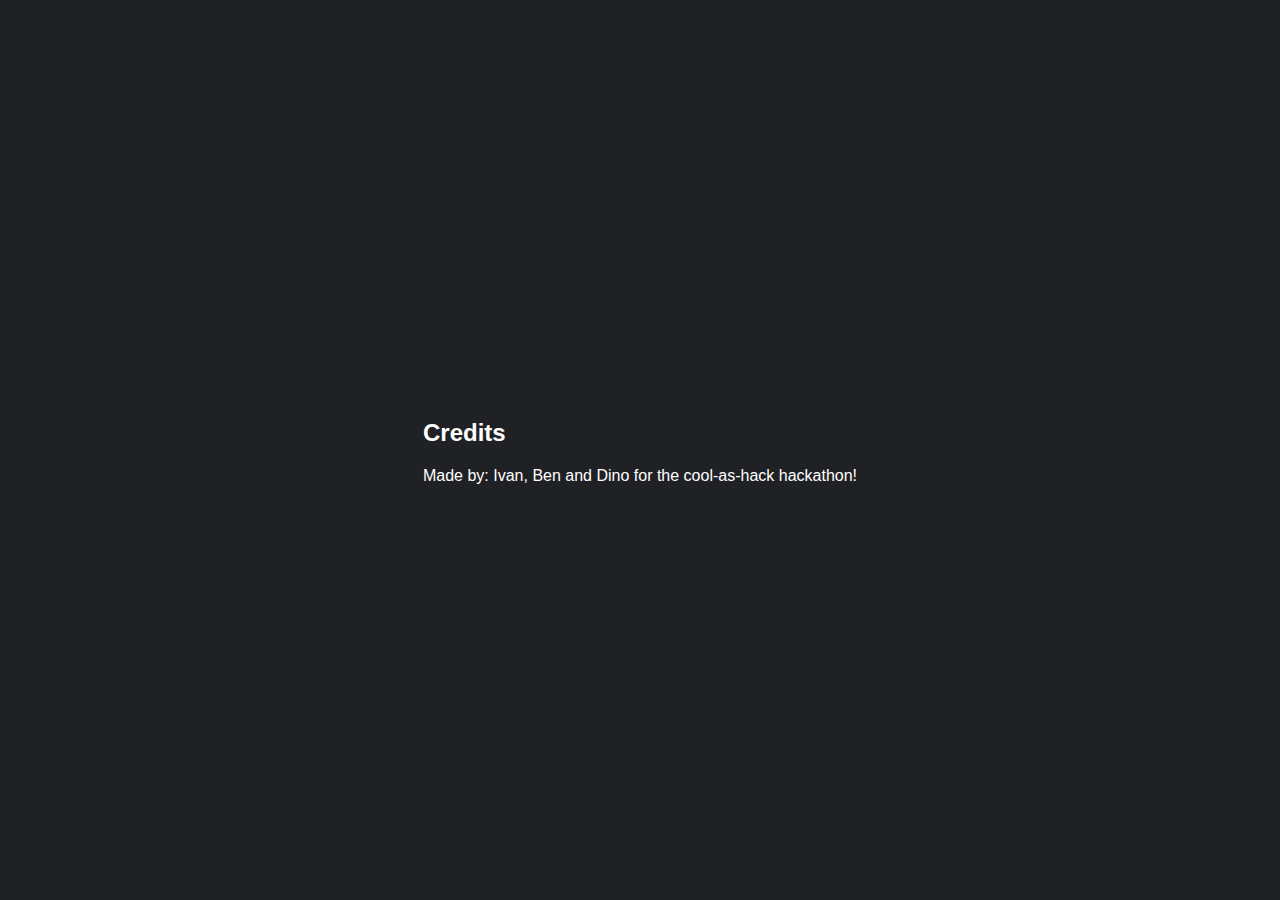
<file: credits.html>
<!DOCTYPE html>
<html lang="en">
<head>
    <meta charset="UTF-8">
    <meta name="viewport" content="width=device-width, initial-scale=1.0">
    <title>Document</title>
    <link rel="stylesheet" href="game_menu.css">
</head>
<body>
    <div>
        <h2>
            Credits
        </h2>
        <p>
            Made by:
            Ivan,
            Ben
            and Dino
    
            for the cool-as-hack hackathon!
        </p>
    </div>
</body>
</html>
</file>
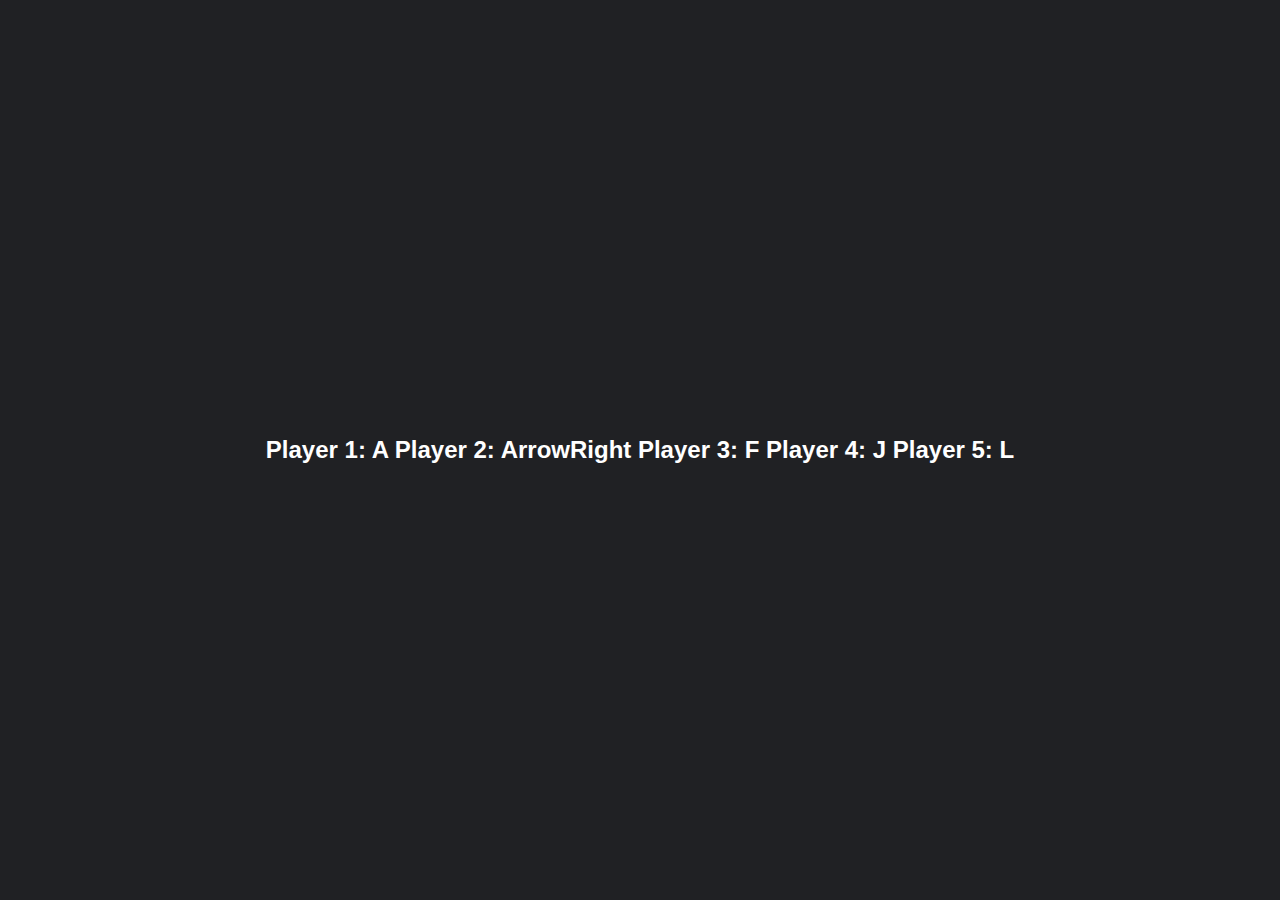
<file: info.html>
<!DOCTYPE html>
<html lang="en">
<head>
    <meta charset="UTF-8">
    <meta name="viewport" content="width=device-width, initial-scale=1.0">
    <title>Document</title>
    <link rel="stylesheet" href="game_menu.css">
</head>
<body>
    <h2>
        Player 1: A
        Player 2: ArrowRight
        Player 3: F
        Player 4: J 
        Player 5: L 
    </h2>
    <script>
        setTimeout(function() {
            window.location.href = "game.html";
        }, 4000);
    </script>
</body>
</html>
</file>
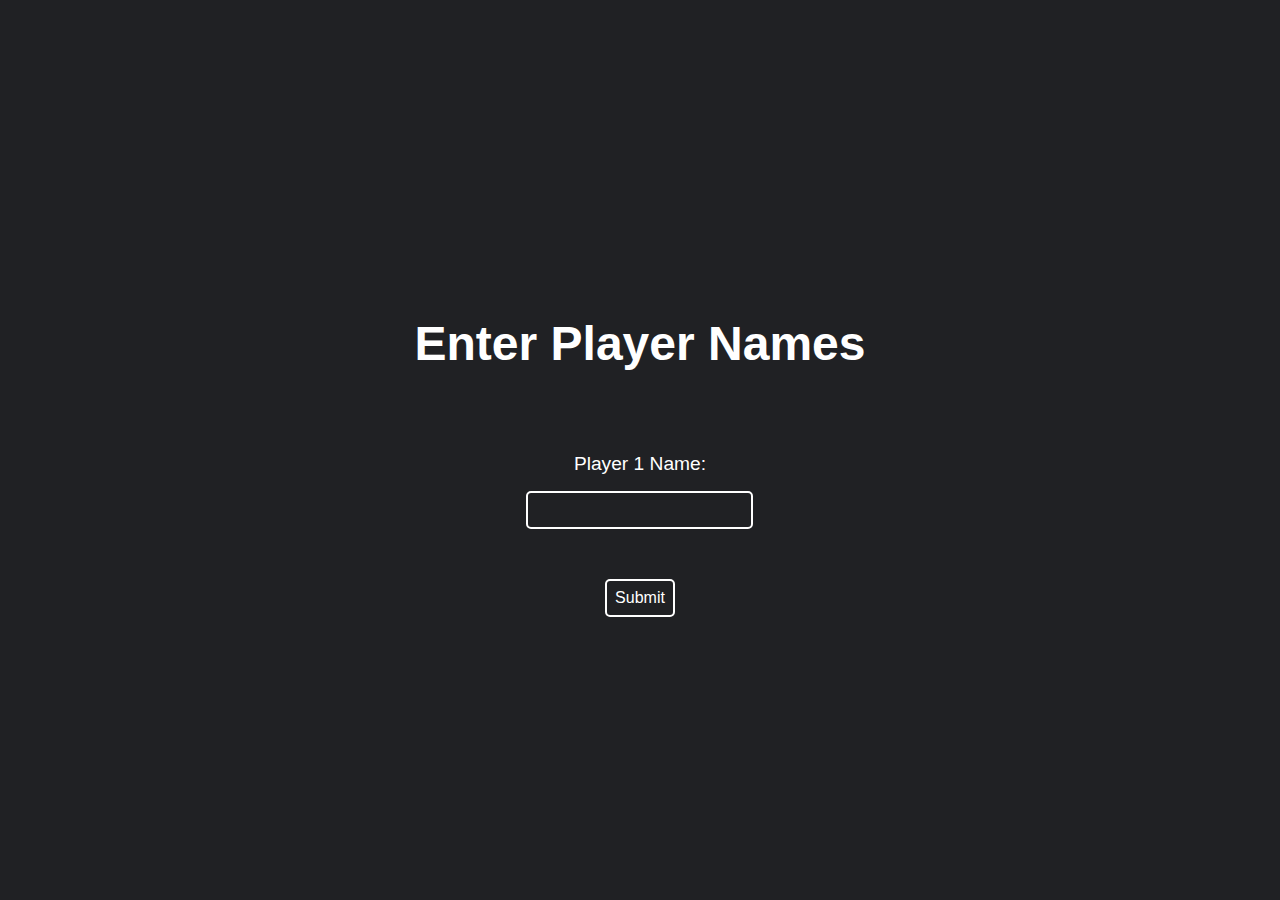
<file: names.html>
<!DOCTYPE html>
<html lang="en">
<head>
    <meta charset="UTF-8">
    <meta name="viewport" content="width=device-width, initial-scale=1.0">
    <title>Enter Player Names</title>
    <link rel="stylesheet" href="game_menu.css">
</head>
<body>
    <div class="names-form">
        <h1>Enter Player Names</h1>
        <br>
        <form id="nameForm" action="info.html" method="GET">
            <!-- Name input fields will be dynamically added here -->
        </form>
    </div>
    <script src="menu.js"></script>
</body>
</html>
</file>
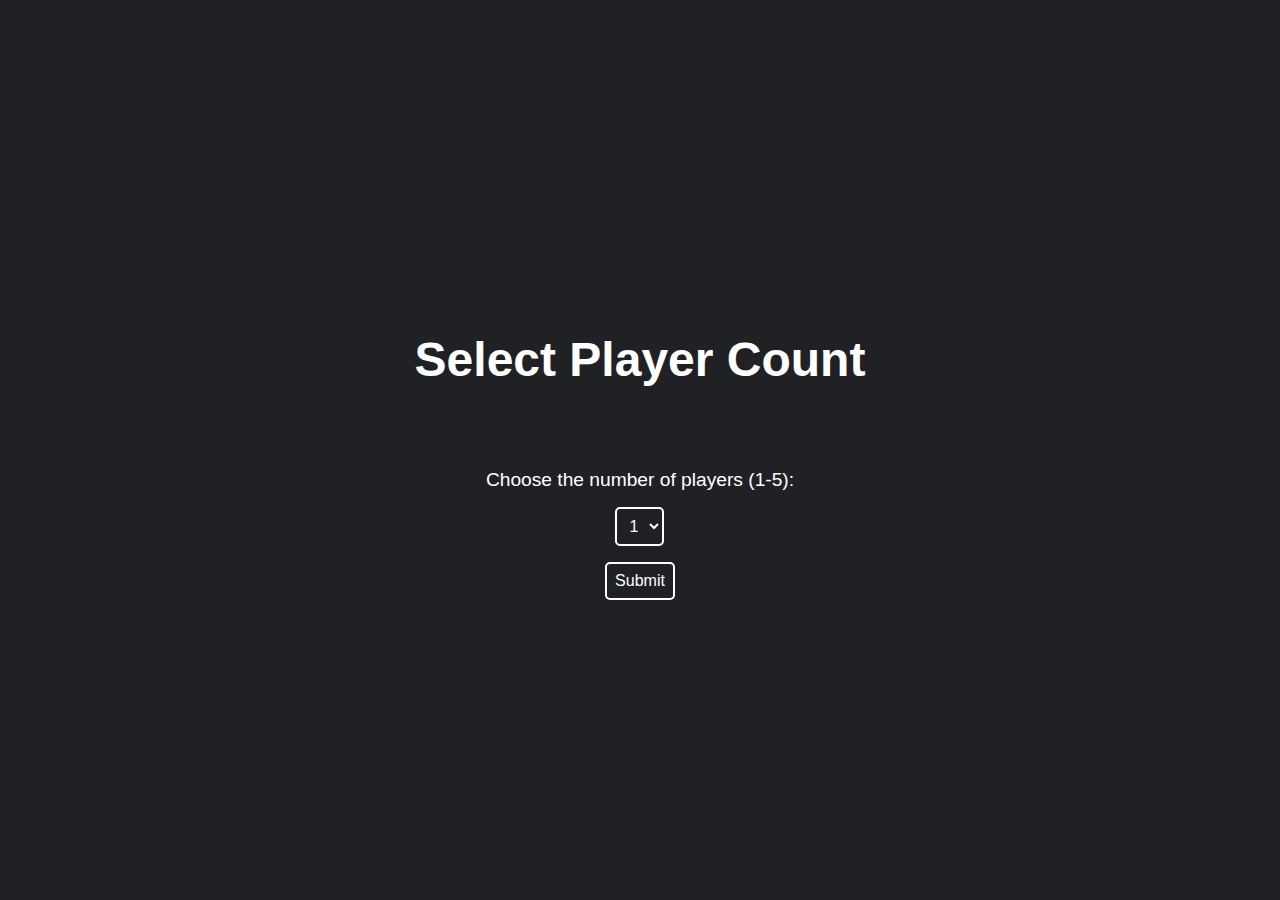
<file: player_count.html>
<!DOCTYPE html>
<html lang="en">
<head>
    <meta charset="UTF-8">
    <meta name="viewport" content="width=device-width, initial-scale=1.0">
    <title>Document</title>
    <link rel="stylesheet" href="game_menu.css">
</head>
<body>
    <div>
    <h1>Select Player Count</h1>
    <br>
    <form>
        <label for="playerCount">Choose the number of players (1-5):</label>
        <select id="playerCount" name="playerCount">
            <option value="1">1</option>
            <option value="2">2</option>
            <option value="3">3</option>
            <option value="4">4</option>
            <option value="5">5</option>
        </select>
        <button type="button" id="submitPlayerCount">Submit</button>
    </form>
    </div>
    <script src="menu.js"></script>
</body>
</html>
</file>
<file: game_menu.css>
body {
    font-family: Arial, sans-serif;
    background-color: #202124;
    color: #ffffff;
    margin: 0;
    padding: 0;
    display: flex;
    justify-content: center;
    align-items: center;
    height: 100vh;
}

.container {
    text-align: center;
    border: 2px solid #000000;
    padding: 2rem;
    border-radius: 10px;
    background-color: #202124; 
}

h1 {
    font-size: 3rem;
    margin-bottom: 2rem;
}

ul {
    list-style: none;
    padding: 0;
    text-align: center; 
}

li {
    margin: 1rem 0;
}

a {
    text-decoration: none;
    color: #ffffff;
    font-size: 1.5rem;
    padding: 0.5rem 1rem;
    border: 2px solid #ffffff;
    border-radius: 5px;
    transition: background-color 0.3s, color 0.3s;
}

a:hover {
    background-color: #ffffff;
    color: #202124;
}

form {
    display: flex;
    flex-direction: column;
    align-items: center;
    gap: 1rem;
    margin-top: 2rem;
}

label {
    font-size: 1.2rem;
    color: #ffffff;
}

input, select, button {
    font-size: 1rem;
    padding: 0.5rem;
    border: 2px solid #ffffff;
    border-radius: 5px;
    background-color: #202124;
    color: #ffffff;
    transition: background-color 0.3s, color 0.3s;
}

input:focus, select:focus, button:hover {
    background-color: #ffffff;
    color: #202124;
    outline: none;
}

button {
    cursor: pointer;
}
</file>
